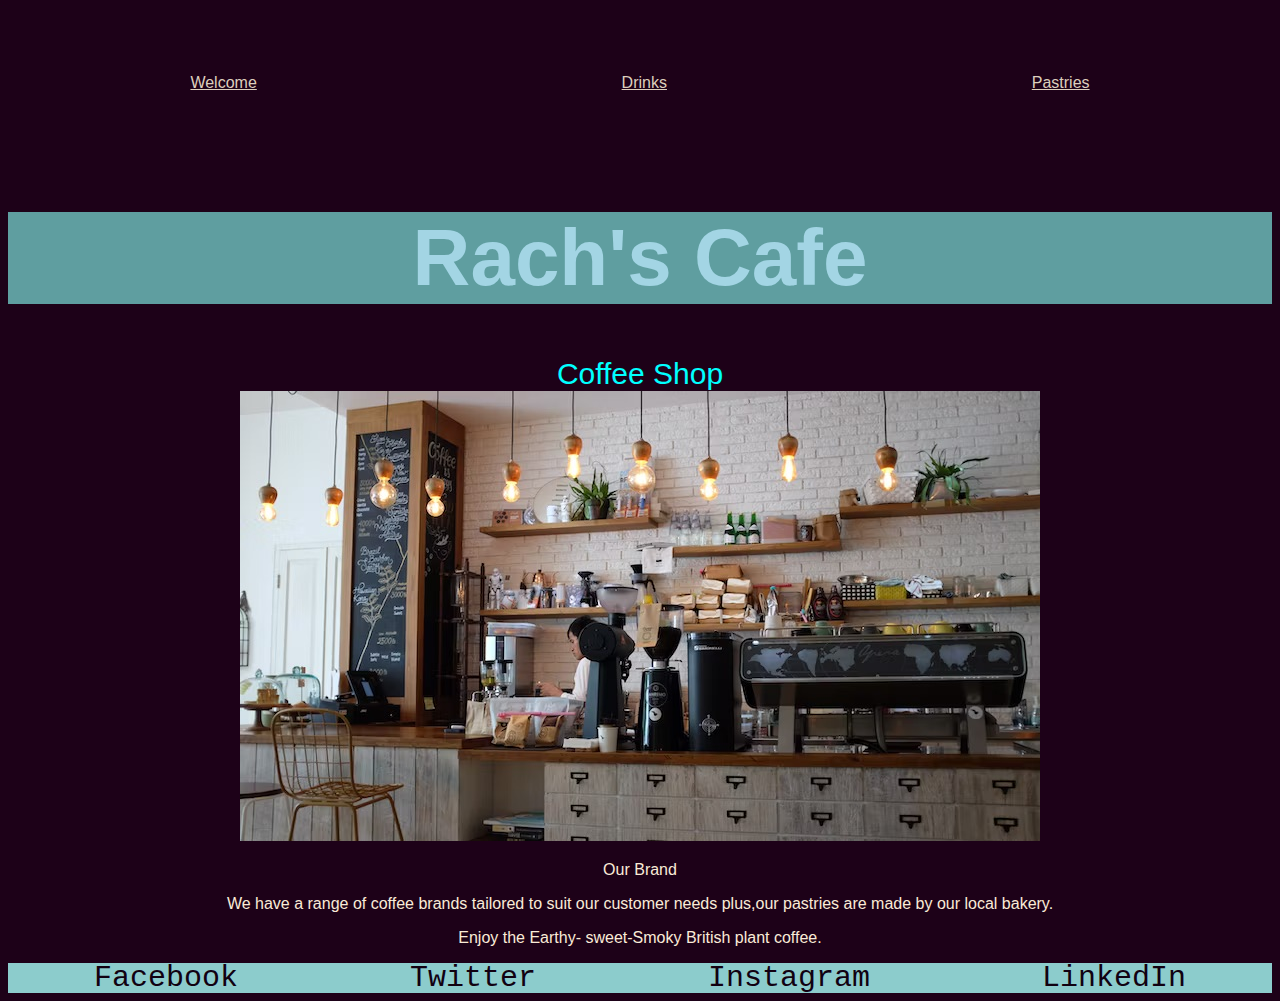
<file: index.html>
<!DOCTYPE html>
<html lang="en">
<head>
    <meta charset="UTF-8">
    <meta name="viewport" content="width=device-width, initial-scale=1.0">
    <link rel="stylesheet" href="style.css">
    <title>Document</title>
    
    <style>
        page_3.html
        .highlight-text{
            background-color: rgb(15, 1, 29) ;
            width: 600px;
            height: 400px;

        }
       page_4.html { 
        background-color: cornflowerblue;
            width: 50%;
            height: 50%;
        }

.highlight-text {
    color: cyan;
    font-size: 30px;
}
    </style>
</head>
<!-- <link rel="stylesheet" href="background_style.css">
    <link rel="stylesheet" href="style.css">
    <title>Rach's Cafe</title> -->

<body>

    <!-- <div class="flexbox-container">
        <div class="flexbox-item flexbox-item-1"></div>
        <div class="flexbox-item flexbox-item-2"></div>
        <div class="flexbox-item flexbox-item-3"></div>
        <div class="axis min-axis"></div>
        <div class="axis cross-axis"></div>
        </div> -->

    <div id="navbar">
            <!-- <a href="https://wearecodenation.com/" target="_blank">Code Nation</a> -->
        <a href="index.html">Welcome</a>
        <a href="page_3.html">Drinks</a>
        <a href="page_4.html">Pastries</a>
    </div>


    <h1> Rach's Cafe </h1>
    <div class="highlight-text">Coffee Shop</div>
    <img id="coffee_bar.jpeg"src="coffee_bar.jpeg" alt="Smoky Coffee">
    <p>Our Brand</p>
    <p> We have a range of coffee brands tailored to suit our customer needs plus,our pastries are made by our local bakery.</p>
        <p>Enjoy the Earthy- sweet-Smoky British plant coffee.</p>
    

        <div id="footer">
            <a href="https://facebook.com/">Facebook</a>
            <a href="https://twitter.com/">Twitter</a>
            <a href="https://instagram.com/">Instagram</a>
            <a href="https://linkedin.com/">LinkedIn</a>
           </div>



         
        
</body>

</html>
<body>
</file>
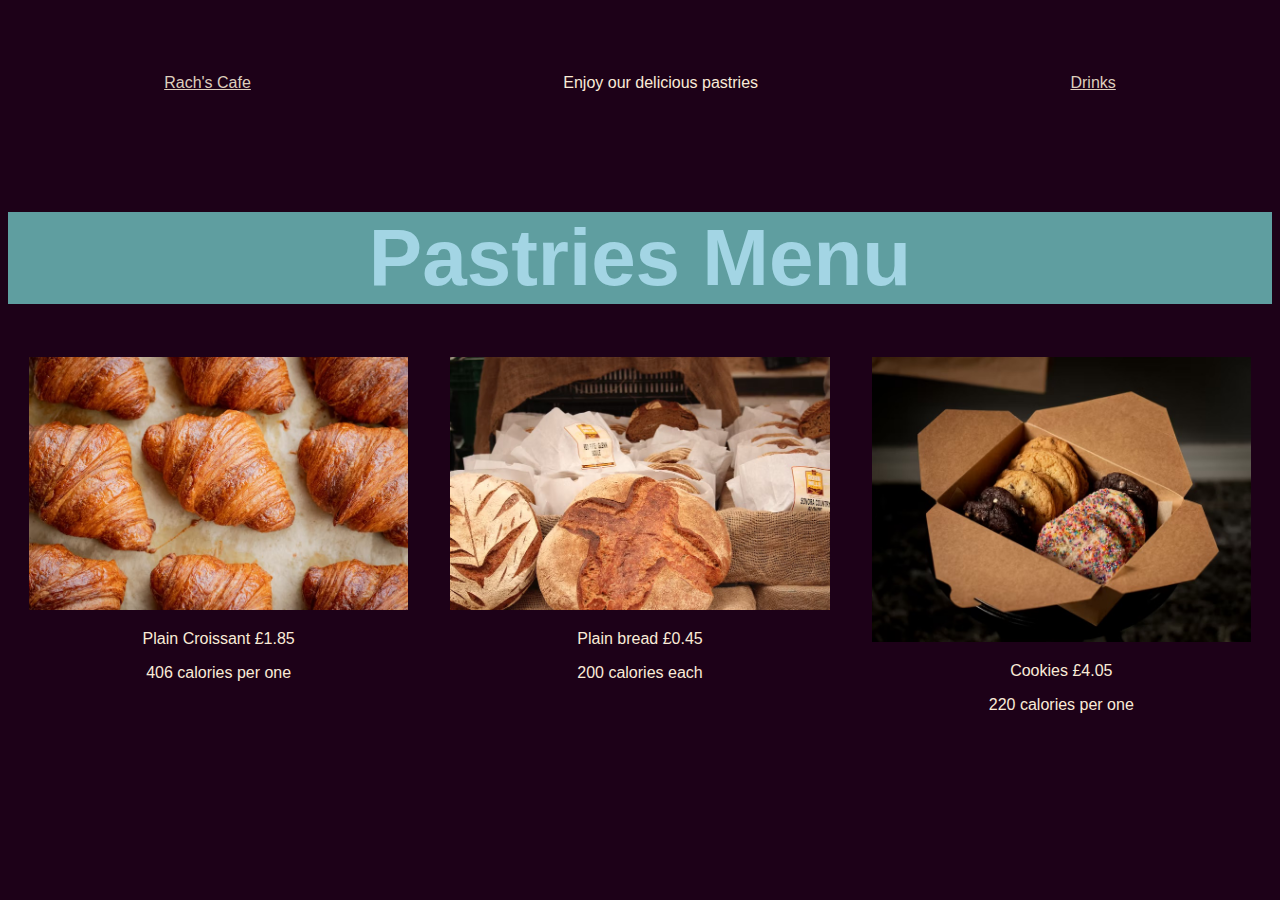
<file: page_4.html>
<!DOCTYPE html>
<html lang="en">
<head>
    <meta charset="UTF-8">
    <meta name="viewport" content="width=device-width, initial-scale=1.0">
    <link rel="stylesheet" href="style.css">
    <title>Place Order</title>

   <!-- <style>
page_4.html
        .highlight-text{
            background-color: rgb(15, 1, 29) ;
            width: 600px;
            height: 400px;
        }
        .highlight-text {
    color: cyan;
    font-size: 30px;
        }
    </style> -->
    
</head>



<body>
    
    <div id="navbar">
        <a href="index.html">Rach's Cafe</a>
        <p> Enjoy our delicious pastries </p>
        <a href="page_3.html">Drinks</a>    
    </div>

    <h1>Pastries Menu</h1>
<div id="imagecontainer">
<div class="Pastries_image">
<img class="pastrieimg" src="croissant.jpeg" alt="Plain croissant!">
<p> Plain Croissant £1.85</p>
<p> 406 calories per one</p>
</div>

<div class="Pastries_image">
<img class="pastrieimg" src="bread.jpeg" alt="bread">
<p> Plain bread £0.45</p>
<p>200 calories each</p>
</div>

<div class="Pastries_image">
<img class="pastrieimg" src="cookies.jpeg" alt="cookies">
<p> Cookies £4.05</p>
<p> 220 calories per one</p>
</div>
</div>





<!-- <img src="Bacon_Cheese_Croissant.jpg" alt="Cheese Bacon Croissant">
<p> Turkey Croissant £4.45</p>
<img src="Cheese_Croissant.jpg" alt=" Cheese Croissant">
<p> Turkey Croissant £4.45_414 calories</p>
<img src="M_Croissant.jpg" alt="Croissant">
<p>Vegetarian Croissant £4.56</p>
<img src="Hot_BlackCoffee.jpg" alt=" Coffee">
<p>Black Coffee £1.98</p>
<img src="Cup.jpg" alt="Cup">
<p> Small cup £0.55 Medium £0.59 Large £0.75</p> -->






    
</body>
</html>
</file>
<file: style.css>
*{
    font-family: Arial,Helvetica, sans-serif;
   }
   
   body
   {
       text-align: center;
       background-color: rgb(29, 1, 24);
       

   }
   
   #navbar{
       background-color: rgba(216, 232, 194, 0);
       height: 150px;
       display: flex;
       justify-content: flex-end;
       justify-content: flex-start;
       justify-content: center;
       justify-content: space-between;
       justify-content: space-evenly;
       justify-content: space-around;
       align-items: flex-end;
       align-items: flex-start;
       align-items: center;
       }

       #navbar a {
color: rgb(221, 207, 189);
       }
   
   h1 {
       color:rgb(163, 213, 228) ;
       font-size: 80px;
       background-color: cadetblue;   
   }
   
   p{
    color: antiquewhite;
   }

   #imagecontainer {
/* border: blue 2px solid; */
display:flex ;
justify-content: space-around;
   }

  
.Pastries_image {
    /* border: red 2px solid; */
    width: 30%;
}

.pastrieimg{
    width: 100%;
}

#imagecontainer {
    /* border: red 2px solid; */
    display:flex ;
    justify-content: space-around;
}

.drink_image {
    /* border: blue 2px solid; */
    width: 50%;
}

#footer{
    color: rgb(117, 213, 213);
    height: 30px;
    display: flex;
    justify-content: center;
    justify-content: space-around;
    align-items: center;
    
}

#footer{
    background-color: rgb(140, 204, 204);
    height: 30px;
    display: flex;
    justify-content: center;
    justify-content: space-around;
    align-items: center;
    
}

#footer a{
    color:rgb(17, 1, 17);
    font-size: 30px;
    text-decoration: none;
    font-family: 'Courier New', Courier, monospace;
}
/* .drink_image {
    width: 100%;
} */

/* .flexbox-item {
    width: 200px;
    margin: 10px;
    border: 3px; solid
}

.flexbox-item-1 {
    min-height: 100px;
}
.flexbox-item-2 {
    min-height: 100px;
}

.flexbox-item-3 {
    min-height: 100px;
}

.flexbox-item-4 {
    min-height: 100px;
} */


   /*...this change the color and fontsize of the paragraph.......*/
   /* p {
   color:rgb(237, 235, 242); 
   font-size: 20px;
   }
   .croissant.jpeg{
    width: 10px;
    height: 10px;
}
#img1{
    padding: 100px ; 
    border: 5px rgb(175, 86, 86) solid;
    margin: 50px;
}
</file>
